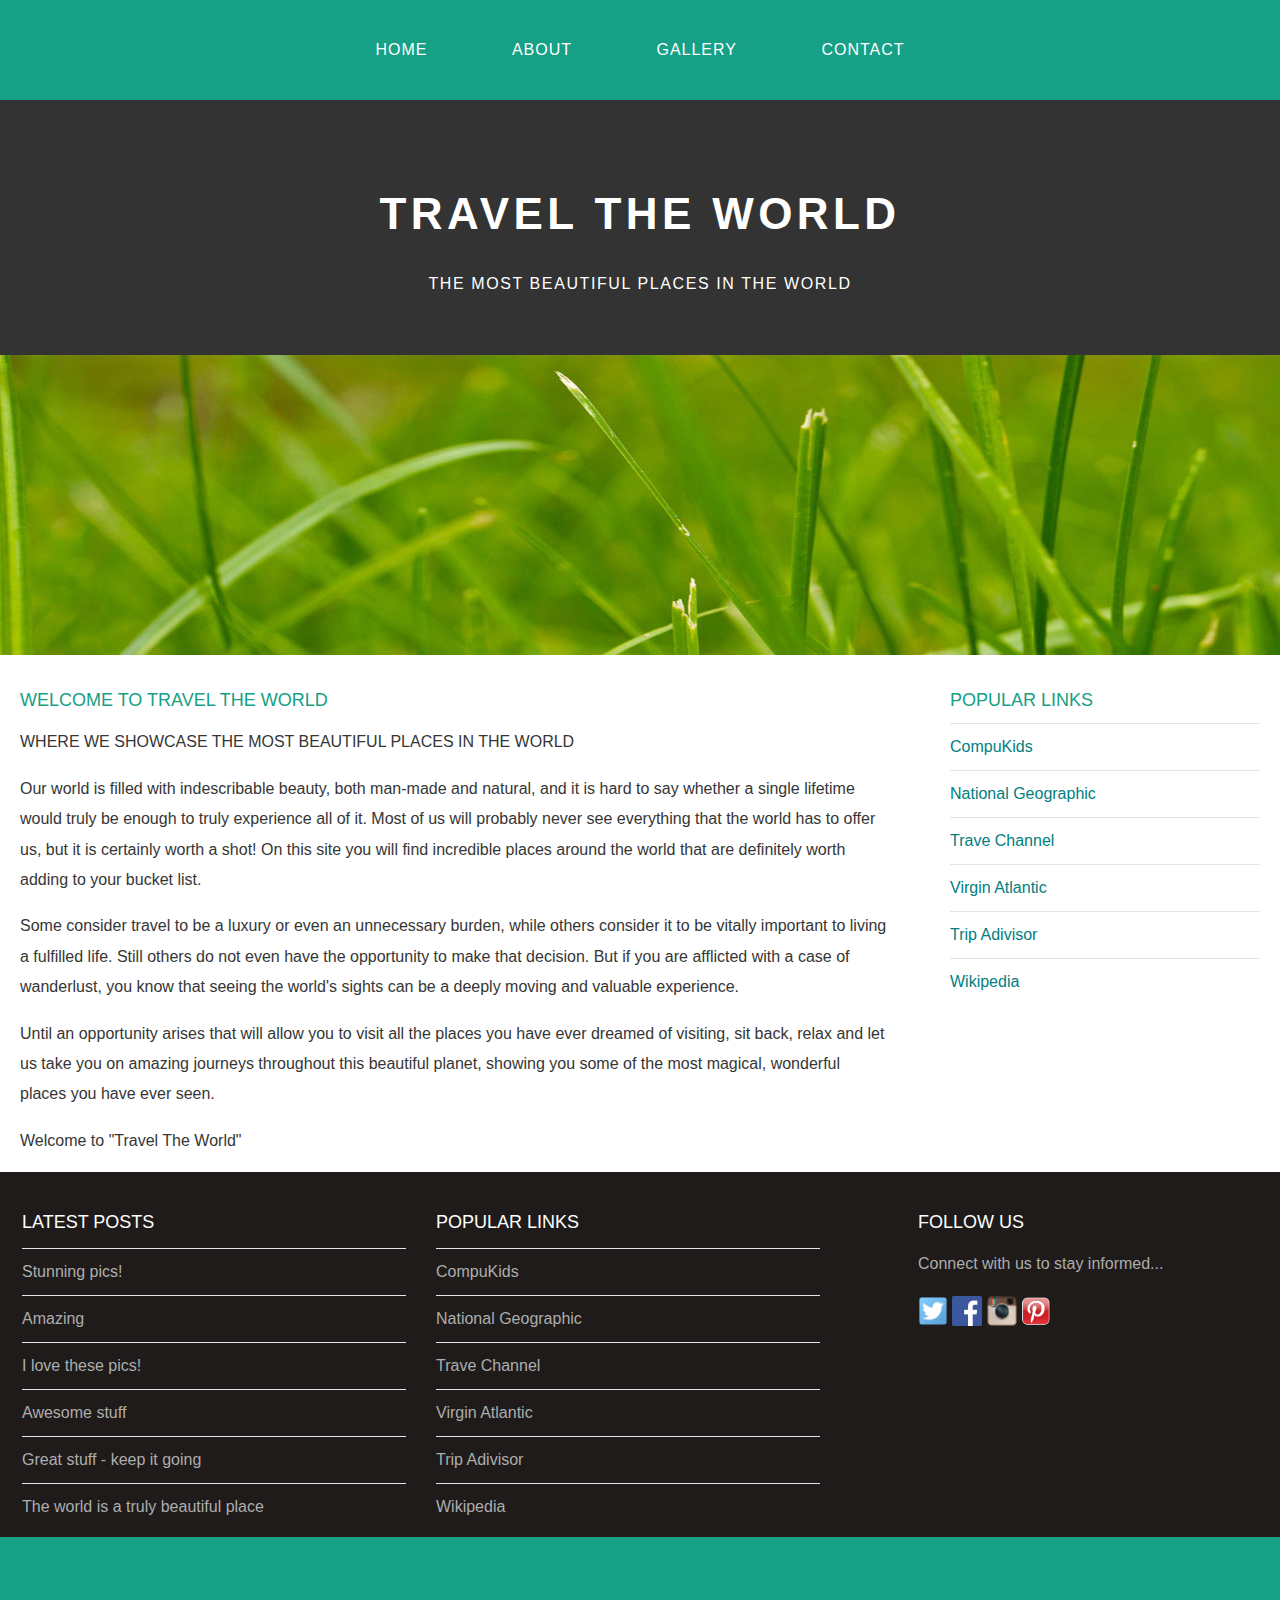
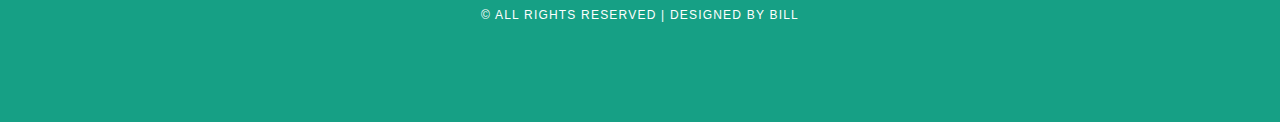
<file: index.html>
<!DOCTYPE html>
<hhtml>
    <head>
        <title>Travel The World</title>
        <link rel="stylesheet" href="style.css">
    </head>
    <body>
        <div id="menu">
            <ul>
                <li><a href="index.html">Home</a></li>
                <li><a href="about.html">About</a></li>
                <li><a href="gallery.html">Gallery</a></li>
                <li><a href="contact.html">Contact</a></li>
            </ul>
        </div>

        <div id="header">
            <h1>TRAVEL THE WORLD</h1>
            <p>THE MOST BEAUTIFUL PLACES IN THE WORLD</p>
        </div>

        <div id="banner">
            <img src="images/pic01.jpg">
        </div>

        <div id="page">

            <div id="content">
                <h2>Welcome to Travel The World</h2>
                <p>
                    WHERE WE SHOWCASE THE MOST BEAUTIFUL PLACES IN THE 
                    WORLD
                </p>

                <p>Our world is filled with indescribable beauty, both man-made and natural, and it is 
                    hard to say whether a single lifetime would truly be enough to truly experience all of it. 
                    Most of us will probably never see everything that the world has to offer us, but it is certainly 
                    worth a shot! On this site you will find incredible places around the world that are definitely 
                    worth adding to your bucket list.
                </p>

                <p>Some consider travel to be a luxury or even an unnecessary burden, while others consider it to be 
                    vitally important to living a fulfilled life. Still others do not even have the opportunity to 
                    make that decision. But if you are afflicted with a case of wanderlust, you know that seeing the 
                    world's sights can be a deeply moving and valuable experience.
                </p>

                <p>Until an opportunity arises that will allow you to visit all the places you have ever dreamed 
                    of visiting, sit back, relax and let us take you on amazing journeys throughout this beautiful 
                    planet, showing you some of the most magical, wonderful places you have ever seen.</p>

                <p>Welcome to "Travel The World"</p>
            </div>

            <div id="sidebar">
                <h2>Popular Links</h2>
                <ul class="styled">
                    <li><a href="http://www.compukids.me">CompuKids</a></li>
                    <li><a href="http://www.nationalgeographic.com/">National Geographic</a></li>
                    <li><a href="http://www.travelchannel.com/">Trave Channel</a></li>
                    <li><a href="http://www.virgin-atlantic.com/us/en.html">Virgin Atlantic</a></li>
                    <li><a href="http://www.tripadvisor.com">Trip Adivisor</a></li>
                    <li><a href="https://en.wikipedia.org/wiki/Main_Page">Wikipedia</a></li>
                </ul>
            </div>       
        </div>

        <div id="footer">
            <div id="box1">
                <h2>Latest Posts</h2>
                <ul class="styled">
                    <li><a href="#">Stunning pics!</a></li>
                    <li><a href="#">Amazing</a></li>
                    <li><a href="#">I love these pics!</a></li>
                    <li><a href="#">Awesome stuff</a></li>
                    <li><a href="#">Great stuff - keep it going</a></li>
                    <li><a href="#">The world is a truly beautiful place</a></li>
                </ul>
            </div>
            <div id="box2">
                <h2>Popular Links</h2>
                <ul class="styled">
                    <li><a href="http://www.compukids.me">CompuKids</a></li>
                    <li><a href="http://www.nationalgeographic.com/">National Geographic</a></li>
                    <li><a href="http://www.travelchannel.com/">Trave Channel</a></li>
                    <li><a href="http://www.virgin-atlantic.com/us/en.html">Virgin Atlantic</a></li>
                    <li><a href="http://www.tripadvisor.com">Trip Adivisor</a></li>
                    <li><a href="https://en.wikipedia.org/wiki/Main_Page">Wikipedia</a></li>
                </ul>
            </div>
            <div id="box3">
                <h2>Follow Us</h2>
                <p>Connect with us to stay informed...</p>
                <a href="#"><img src="images/twitter.png" height="30"/></a>
                <a href="#"><img src="images/facebook.png" height="30"/></a>
                <a href="#"><img src="images/instagram.png" height="30"/></a>
                <a href="#"><img src="images/pinterest.png" height="30"/></a>
            </div>
        </div>

        <div id="copyright">
            <p>&copy; All Rights Reserved | Designed by Bill</p>
        </div>
    </body>
</hhtml>
</file>
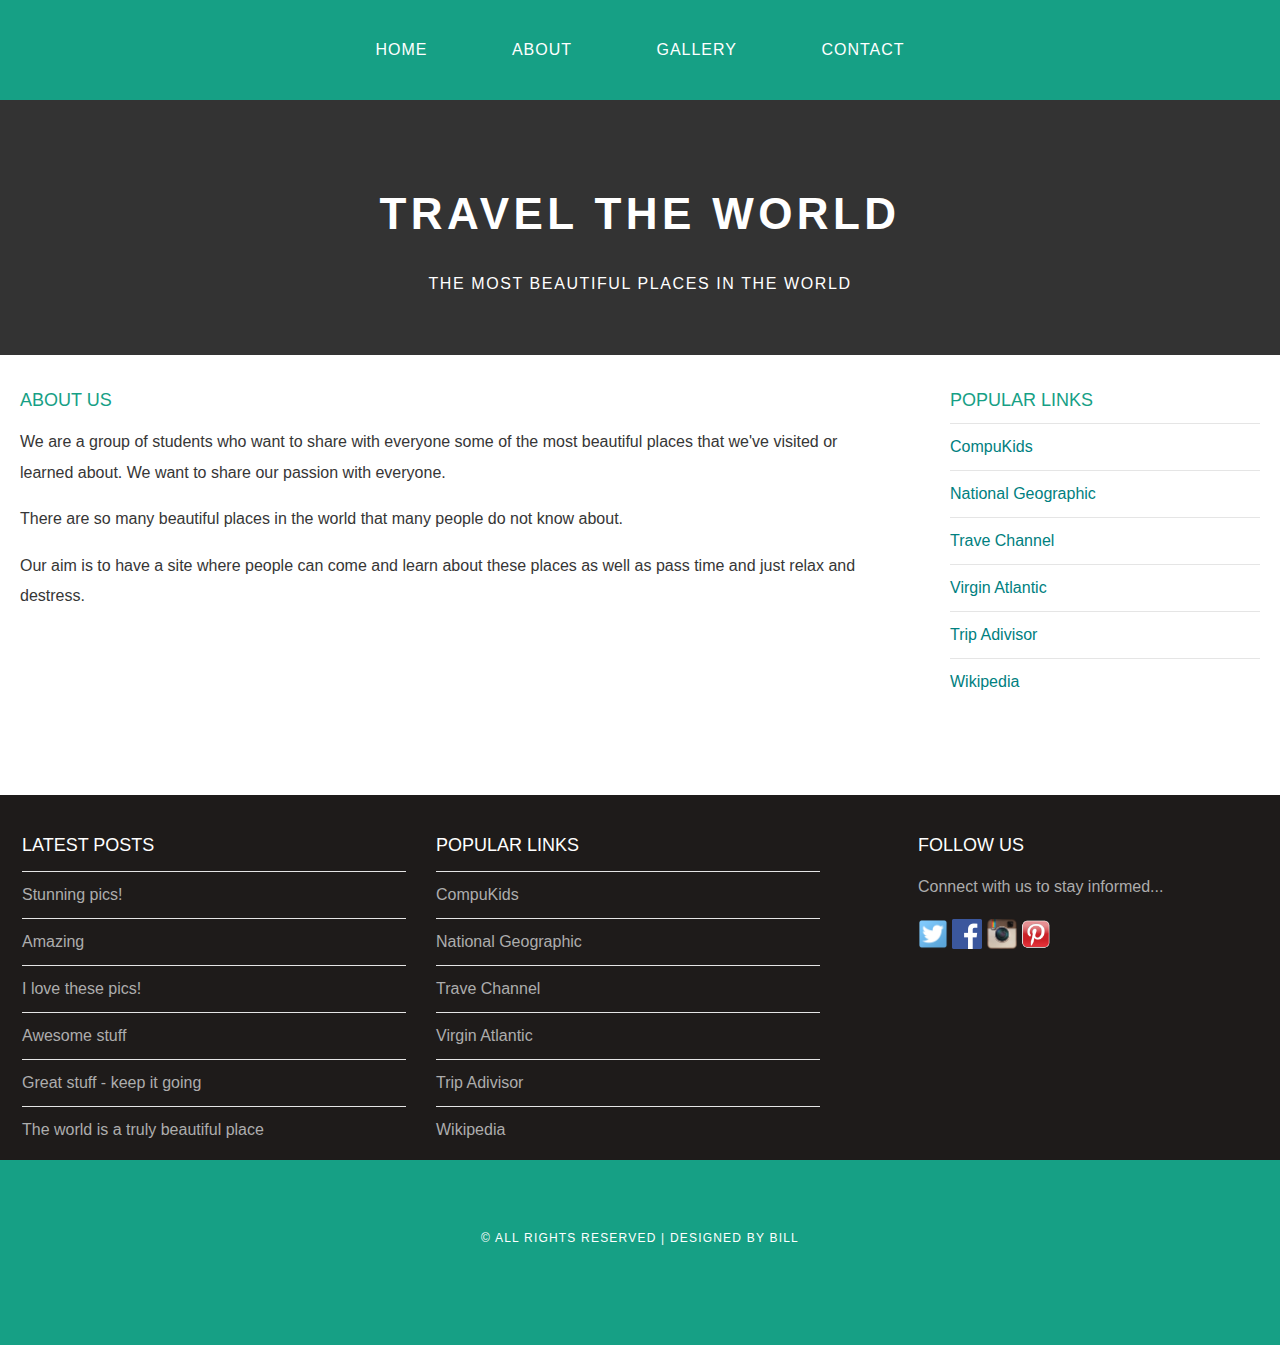
<file: about.html>
<!DOCTYPE html>
<hhtml>
    <head>
        <title>Travel The World</title>
        <link rel="stylesheet" href="style.css">
    </head>
    <body>
        <div id="menu">
            <ul>
                <li><a href="index.html">Home</a></li>
                <li><a href="about.html">About</a></li>
                <li><a href="gallery.html">Gallery</a></li>
                <li><a href="contact.html">Contact</a></li>
            </ul>
        </div>

        <div id="header">
            <h1>TRAVEL THE WORLD</h1>
            <p>THE MOST BEAUTIFUL PLACES IN THE WORLD</p>
        </div>

        <div id="page">

            <div id="content">
                <h2>About Us</h2>
                <p>We are a group of students who want to share with everyone some of the most beautiful places that 
                    we've visited or learned about. We want to share our passion with everyone.</p>
                <p>There are so many beautiful places in the world that many people do not know about. </p>
                <p>Our aim is to have a site where people can come and learn about these places as well as pass 
                    time and just relax and destress. </p>
            </div>

            <div id="sidebar">
                <h2>Popular Links</h2>
                <ul class="styled">
                    <li><a href="http://www.compukids.me">CompuKids</a></li>
                    <li><a href="http://www.nationalgeographic.com/">National Geographic</a></li>
                    <li><a href="http://www.travelchannel.com/">Trave Channel</a></li>
                    <li><a href="http://www.virgin-atlantic.com/us/en.html">Virgin Atlantic</a></li>
                    <li><a href="http://www.tripadvisor.com">Trip Adivisor</a></li>
                    <li><a href="https://en.wikipedia.org/wiki/Main_Page">Wikipedia</a></li>
                </ul>
            </div>       
        </div>

        <div id="footer">
            <div id="box1">
                <h2>Latest Posts</h2>
                <ul class="styled">
                    <li><a href="#">Stunning pics!</a></li>
                    <li><a href="#">Amazing</a></li>
                    <li><a href="#">I love these pics!</a></li>
                    <li><a href="#">Awesome stuff</a></li>
                    <li><a href="#">Great stuff - keep it going</a></li>
                    <li><a href="#">The world is a truly beautiful place</a></li>
                </ul>
            </div>
            <div id="box2">
                <h2>Popular Links</h2>
                <ul class="styled">
                    <li><a href="http://www.compukids.me">CompuKids</a></li>
                    <li><a href="http://www.nationalgeographic.com/">National Geographic</a></li>
                    <li><a href="http://www.travelchannel.com/">Trave Channel</a></li>
                    <li><a href="http://www.virgin-atlantic.com/us/en.html">Virgin Atlantic</a></li>
                    <li><a href="http://www.tripadvisor.com">Trip Adivisor</a></li>
                    <li><a href="https://en.wikipedia.org/wiki/Main_Page">Wikipedia</a></li>
                </ul>
            </div>
            <div id="box3">
                <h2>Follow Us</h2>
                <p>Connect with us to stay informed...</p>
                <a href="#"><img src="images/twitter.png" height="30"/></a>
                <a href="#"><img src="images/facebook.png" height="30"/></a>
                <a href="#"><img src="images/instagram.png" height="30"/></a>
                <a href="#"><img src="images/pinterest.png" height="30"/></a>
            </div>
        </div>

        <div id="copyright">
            <p>&copy; All Rights Reserved | Designed by Bill</p>
        </div>
    </body>
</hhtml>
</file>
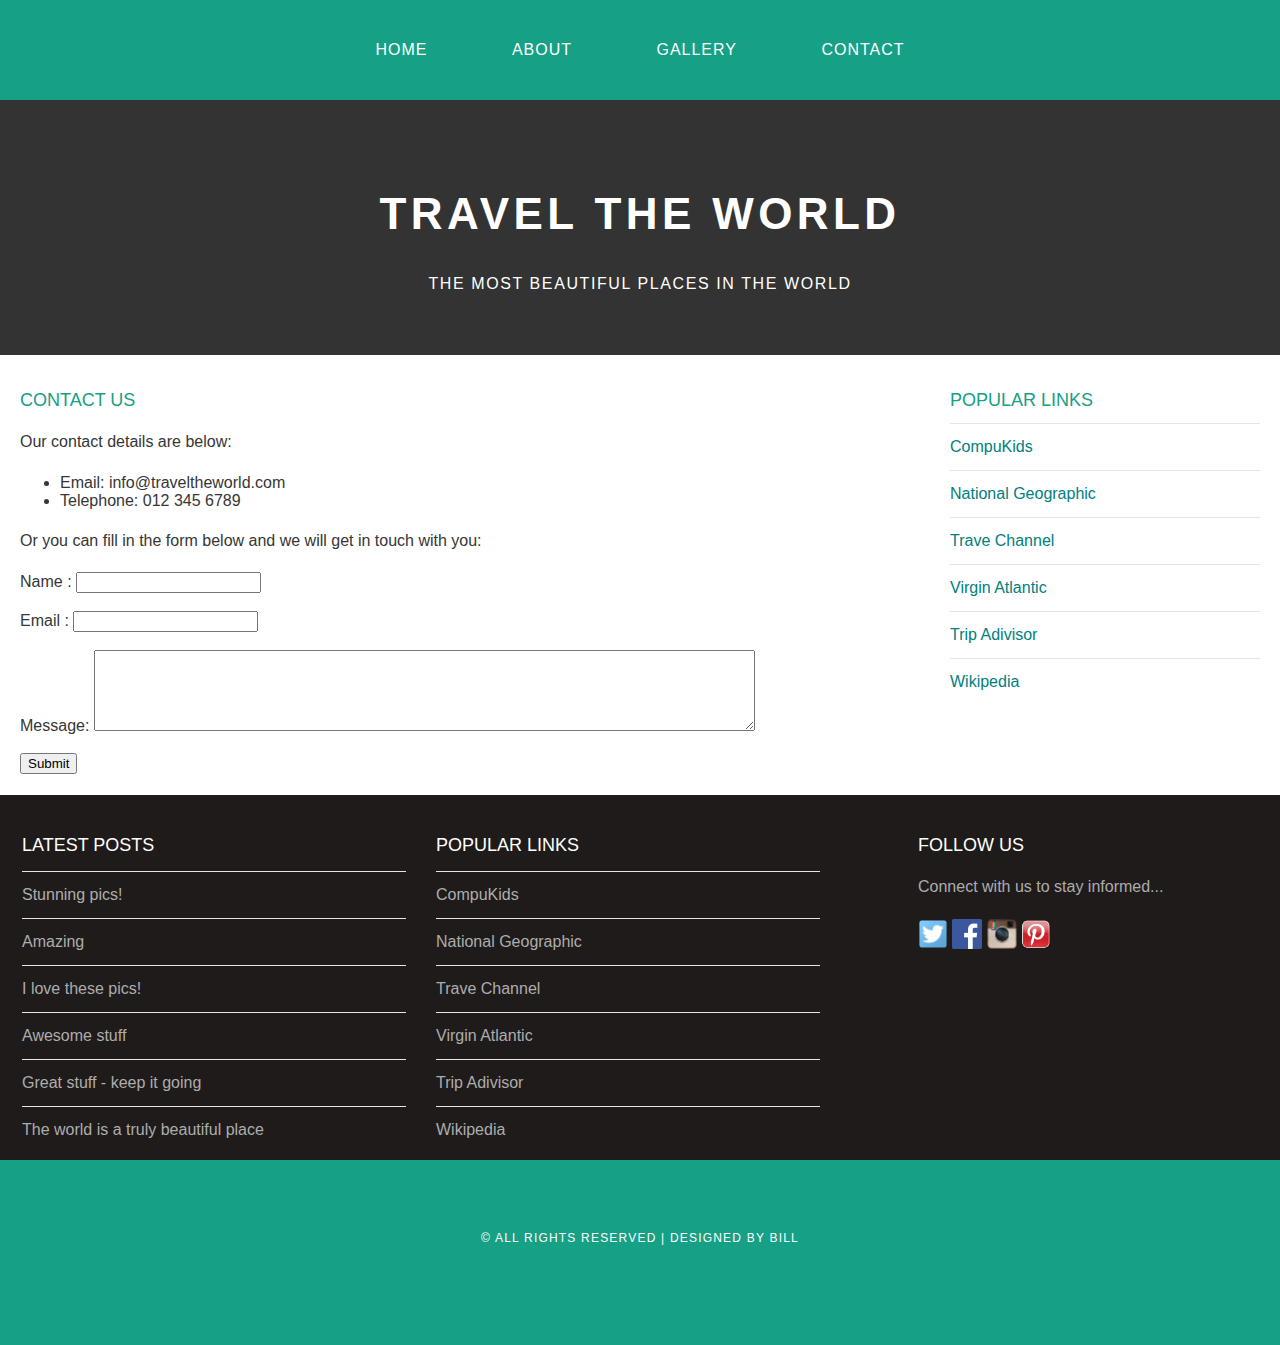
<file: contact.html>
<!DOCTYPE html>
<hhtml>
    <head>
        <title>Travel The World</title>
        <link rel="stylesheet" href="style.css">
    </head>
    <body>
        <div id="menu">
            <ul>
                <li><a href="index.html">Home</a></li>
                <li><a href="about.html">About</a></li>
                <li><a href="gallery.html">Gallery</a></li>
                <li><a href="contact.html">Contact</a></li>
            </ul>
        </div>

        <div id="header">
            <h1>TRAVEL THE WORLD</h1>
            <p>THE MOST BEAUTIFUL PLACES IN THE WORLD</p>
        </div>

        <div id="page">

            <div id="content">
                <h2>Contact Us</h2>
                <p>Our contact details are below:</p>
                <ul class="style1">
                    <li>Email: info@traveltheworld.com</li>
                    <li>Telephone: 012 345 6789</li>
                </ul>

                <p>Or you can fill in the form below and we will get in touch with you:</p>
                <form>
                    Name     : <input type="text" /><br/><br/>
                    Email     : <input type="email" /><br/><br/>
                    Message: <textarea cols="80" rows="5"></textarea><br/><br/>
                    <input type="submit" value="Submit"/>
                </form>
            </div>

            <div id="sidebar">
                <h2>Popular Links</h2>
                <ul class="styled">
                    <li><a href="http://www.compukids.me">CompuKids</a></li>
                    <li><a href="http://www.nationalgeographic.com/">National Geographic</a></li>
                    <li><a href="http://www.travelchannel.com/">Trave Channel</a></li>
                    <li><a href="http://www.virgin-atlantic.com/us/en.html">Virgin Atlantic</a></li>
                    <li><a href="http://www.tripadvisor.com">Trip Adivisor</a></li>
                    <li><a href="https://en.wikipedia.org/wiki/Main_Page">Wikipedia</a></li>
                </ul>
            </div>       
        </div>

        <div id="footer">
            <div id="box1">
                <h2>Latest Posts</h2>
                <ul class="styled">
                    <li><a href="#">Stunning pics!</a></li>
                    <li><a href="#">Amazing</a></li>
                    <li><a href="#">I love these pics!</a></li>
                    <li><a href="#">Awesome stuff</a></li>
                    <li><a href="#">Great stuff - keep it going</a></li>
                    <li><a href="#">The world is a truly beautiful place</a></li>
                </ul>
            </div>
            <div id="box2">
                <h2>Popular Links</h2>
                <ul class="styled">
                    <li><a href="http://www.compukids.me">CompuKids</a></li>
                    <li><a href="http://www.nationalgeographic.com/">National Geographic</a></li>
                    <li><a href="http://www.travelchannel.com/">Trave Channel</a></li>
                    <li><a href="http://www.virgin-atlantic.com/us/en.html">Virgin Atlantic</a></li>
                    <li><a href="http://www.tripadvisor.com">Trip Adivisor</a></li>
                    <li><a href="https://en.wikipedia.org/wiki/Main_Page">Wikipedia</a></li>
                </ul>
            </div>
            <div id="box3">
                <h2>Follow Us</h2>
                <p>Connect with us to stay informed...</p>
                <a href="#"><img src="images/twitter.png" height="30"/></a>
                <a href="#"><img src="images/facebook.png" height="30"/></a>
                <a href="#"><img src="images/instagram.png" height="30"/></a>
                <a href="#"><img src="images/pinterest.png" height="30"/></a>
            </div>
        </div>

        <div id="copyright">
            <p>&copy; All Rights Reserved | Designed by Bill</p>
        </div>
    </body>
</hhtml>
</file>
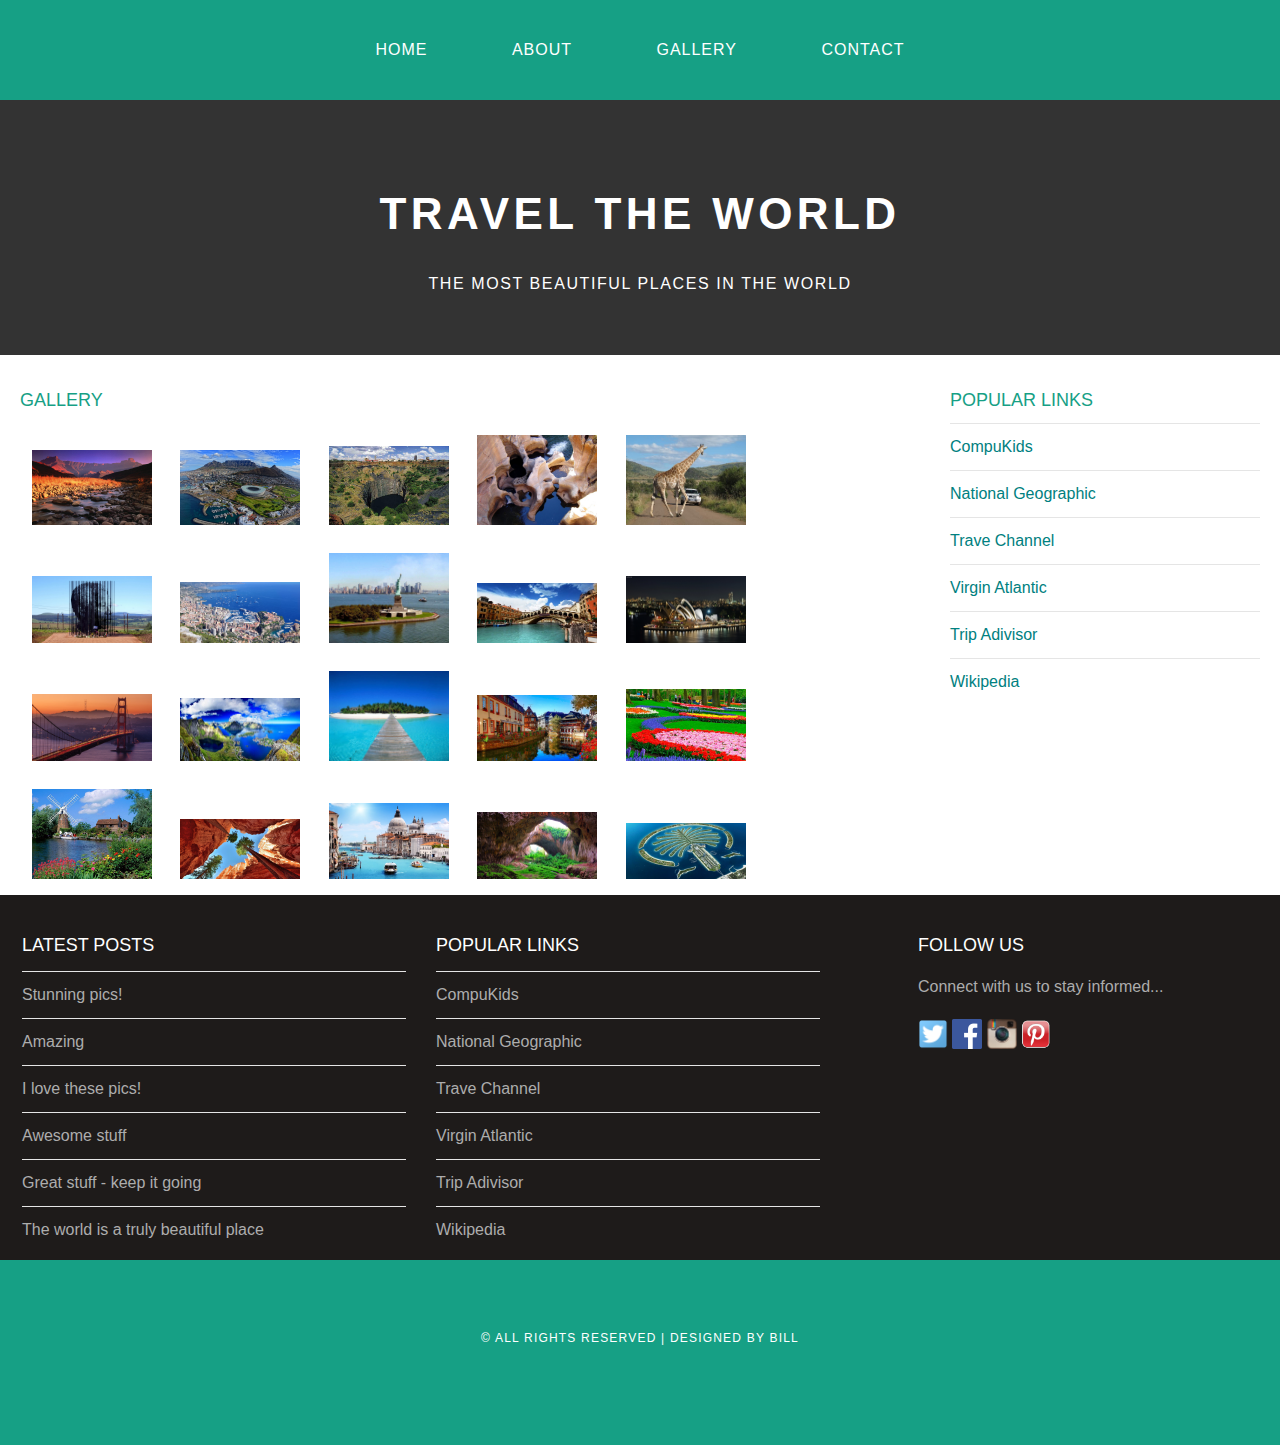
<file: gallery.html>
<!DOCTYPE html>
<hhtml>
    <head>
        <title>Travel The World</title>
        <link rel="stylesheet" href="style.css">
    </head>
    <body>
        <div id="menu">
            <ul>
                <li><a href="index.html">Home</a></li>
                <li><a href="about.html">About</a></li>
                <li><a href="gallery.html">Gallery</a></li>
                <li><a href="contact.html">Contact</a></li>
            </ul>
        </div>

        <div id="header">
            <h1>TRAVEL THE WORLD</h1>
            <p>THE MOST BEAUTIFUL PLACES IN THE WORLD</p>
        </div>

        <div id="page">

            <div id="content">
                <h2>Gallery</h2>
                <div id="gallery">
                    <img src="images/pic1.jpg"/>
                    <img src="images/pic2.jpg"/>
                    <img src="images/pic3.jpg"/>
                    <img src="images/pic4.jpg"/>
                    <img src="images/pic5.jpg"/>
                    <img src="images/pic6.jpg"/>
                    <img src="images/pic7.jpg"/>
                    <img src="images/pic8.jpg"/>
                    <img src="images/pic9.jpg"/>
                    <img src="images/pic10.jpg"/>
                    <img src="images/pic11.jpg"/>
                    <img src="images/pic12.jpg"/>
                    <img src="images/pic13.jpg"/>
                    <img src="images/pic14.jpg"/>
                    <img src="images/pic15.jpg"/>
                    <img src="images/pic16.jpg"/>
                    <img src="images/pic17.jpg"/>
                    <img src="images/pic18.jpg"/>
                    <img src="images/pic19.jpg"/>
                    <img src="images/pic20.jpg"/>
                </div>
            </div>

            <div id="sidebar">
                <h2>Popular Links</h2>
                <ul class="styled">
                    <li><a href="http://www.compukids.me">CompuKids</a></li>
                    <li><a href="http://www.nationalgeographic.com/">National Geographic</a></li>
                    <li><a href="http://www.travelchannel.com/">Trave Channel</a></li>
                    <li><a href="http://www.virgin-atlantic.com/us/en.html">Virgin Atlantic</a></li>
                    <li><a href="http://www.tripadvisor.com">Trip Adivisor</a></li>
                    <li><a href="https://en.wikipedia.org/wiki/Main_Page">Wikipedia</a></li>
                </ul>
            </div>       
        </div>

        <div id="footer">
            <div id="box1">
                <h2>Latest Posts</h2>
                <ul class="styled">
                    <li><a href="#">Stunning pics!</a></li>
                    <li><a href="#">Amazing</a></li>
                    <li><a href="#">I love these pics!</a></li>
                    <li><a href="#">Awesome stuff</a></li>
                    <li><a href="#">Great stuff - keep it going</a></li>
                    <li><a href="#">The world is a truly beautiful place</a></li>
                </ul>
            </div>
            <div id="box2">
                <h2>Popular Links</h2>
                <ul class="styled">
                    <li><a href="http://www.compukids.me">CompuKids</a></li>
                    <li><a href="http://www.nationalgeographic.com/">National Geographic</a></li>
                    <li><a href="http://www.travelchannel.com/">Trave Channel</a></li>
                    <li><a href="http://www.virgin-atlantic.com/us/en.html">Virgin Atlantic</a></li>
                    <li><a href="http://www.tripadvisor.com">Trip Adivisor</a></li>
                    <li><a href="https://en.wikipedia.org/wiki/Main_Page">Wikipedia</a></li>
                </ul>
            </div>
            <div id="box3">
                <h2>Follow Us</h2>
                <p>Connect with us to stay informed...</p>
                <a href="#"><img src="images/twitter.png" height="30"/></a>
                <a href="#"><img src="images/facebook.png" height="30"/></a>
                <a href="#"><img src="images/instagram.png" height="30"/></a>
                <a href="#"><img src="images/pinterest.png" height="30"/></a>
            </div>
        </div>

        <div id="copyright">
            <p>&copy; All Rights Reserved | Designed by Bill</p>
        </div>
    </body>
</hhtml>
</file>
<file: style.css>
/* ********************************************************** */
/* Universal styles */
/* ********************************************************** */

body{
    margin: 0;
    padding: 0;
    background-color: white;
    font-family: 'Raleway', sans-serif;
    font-size: 16px;
    font-weight: 400;
    color: #363636
}

p{
    line-height: 190%;
}

a{
    text-decoration: none;
    color: teal;
}

/* ********************************************************** */
/* Menu styles */
/* ********************************************************** */

#menu{
    background-color: #16a085;
    height: 100px;
}

#menu ul{
    margin: 0;
    padding: 0;
    list-style: none;
    text-align: center;
}

#menu li{
    display: inline-block;
}

#menu a{
    letter-spacing: 1px;
    text-decoration: none;
    text-align: center;
    text-transform: uppercase;
    font-size: 16px;
    line-height: 100px;
    color: white;
    padding: 0 40px;
    border: none;
    display: block;
}

#menu a:hover{
    background-color: #1abc9c;
}

/* ********************************************************** */
/* Header styles */
/* ********************************************************** */
#header{
    padding: 60px 0px 40px 0px;
    background-color: #333333;
    text-align: center;
}

#header h1{
    letter-spacing: 0.1em;
    font-size: 44px;
    color: white;
}

#header p{
    letter-spacing: 0.1em;
    color: white;
}

/* ********************************************************** */
/* Banner styles */
/* ********************************************************** */
#banner{
    height: 300px;
}

#banner img{
    width: 100%;
    height: 300px;
}

/* ********************************************************** */
/* Page styles */
/* ********************************************************** */
#page{
    min-height: 400px;
    padding: 20px;
}

#page h2{
    margin-bottom: 12px;
    text-transform: uppercase;
    font-weight: 400;
    font-size: 18px;
    color: #16a085;
}

/* CONTENT */
#content{
    float: left;
    width: 70%;
}

/* SIDEBAR */
#sidebar{
    float: right;
    width: 25%;
}

/* Lists */
ul.styled{
    margin: 0;
    padding: 0;
    list-style-type: none;
}

ul.styled li{
    border-top: solid 1px #e5e5e5;
    padding: 14px 0px;
}

/* ********************************************************** */
/* Footer styles */
/* ********************************************************** */
#footer{
    width: 100%;
    height: 340px;
    background-color: #1e1b1a;
    padding-top: 25px;
    padding-left: 22px;
    clear: both;
}

#footer h2{
    font-size: 18px;
    font-weight: 400;
    text-transform: uppercase;
    color: #ffffff;
}

#footer p{
    color: #adadad;
}

#footer a{
    color: #adadad;
}

#box1{
    float: left;
    width: 30%;
    padding-right: 30px;
}

#box2{
    float: left;
    width: 30%;
    padding-right: 30px;
}

#box3{
    float: right;
    width: 30%;
    padding-left: 30px;
}

/* ********************************************************** */
/* Copyright styles */
/* ********************************************************** */
#copyright{
    width: 100%;
    height: 130px;
    text-align: center;
    background-color: #16a085;
    padding-top: 55px;
    clear: both;
}

#copyright p{
    font-size: 12px;
    letter-spacing: 0.1em;
    text-transform: uppercase;
    color: white;
}

/* ********************************************************** */
/* Gallery styles */
/* ********************************************************** */
#gallery img{
    width: 120px;
    margin: 12px;
    -moz-transition: -moz-transform 0.5s ease-in;
	-webkit-transition: -webkit-transform 0.5s ease-in;
	-o-transition: -o-transform 0.5s ease-in;
}

#gallery img:hover{
    -moz-transform: scale(3);
	-webkit-transform: scale(3);
	-o-transform: scale(3);
}
</file>
